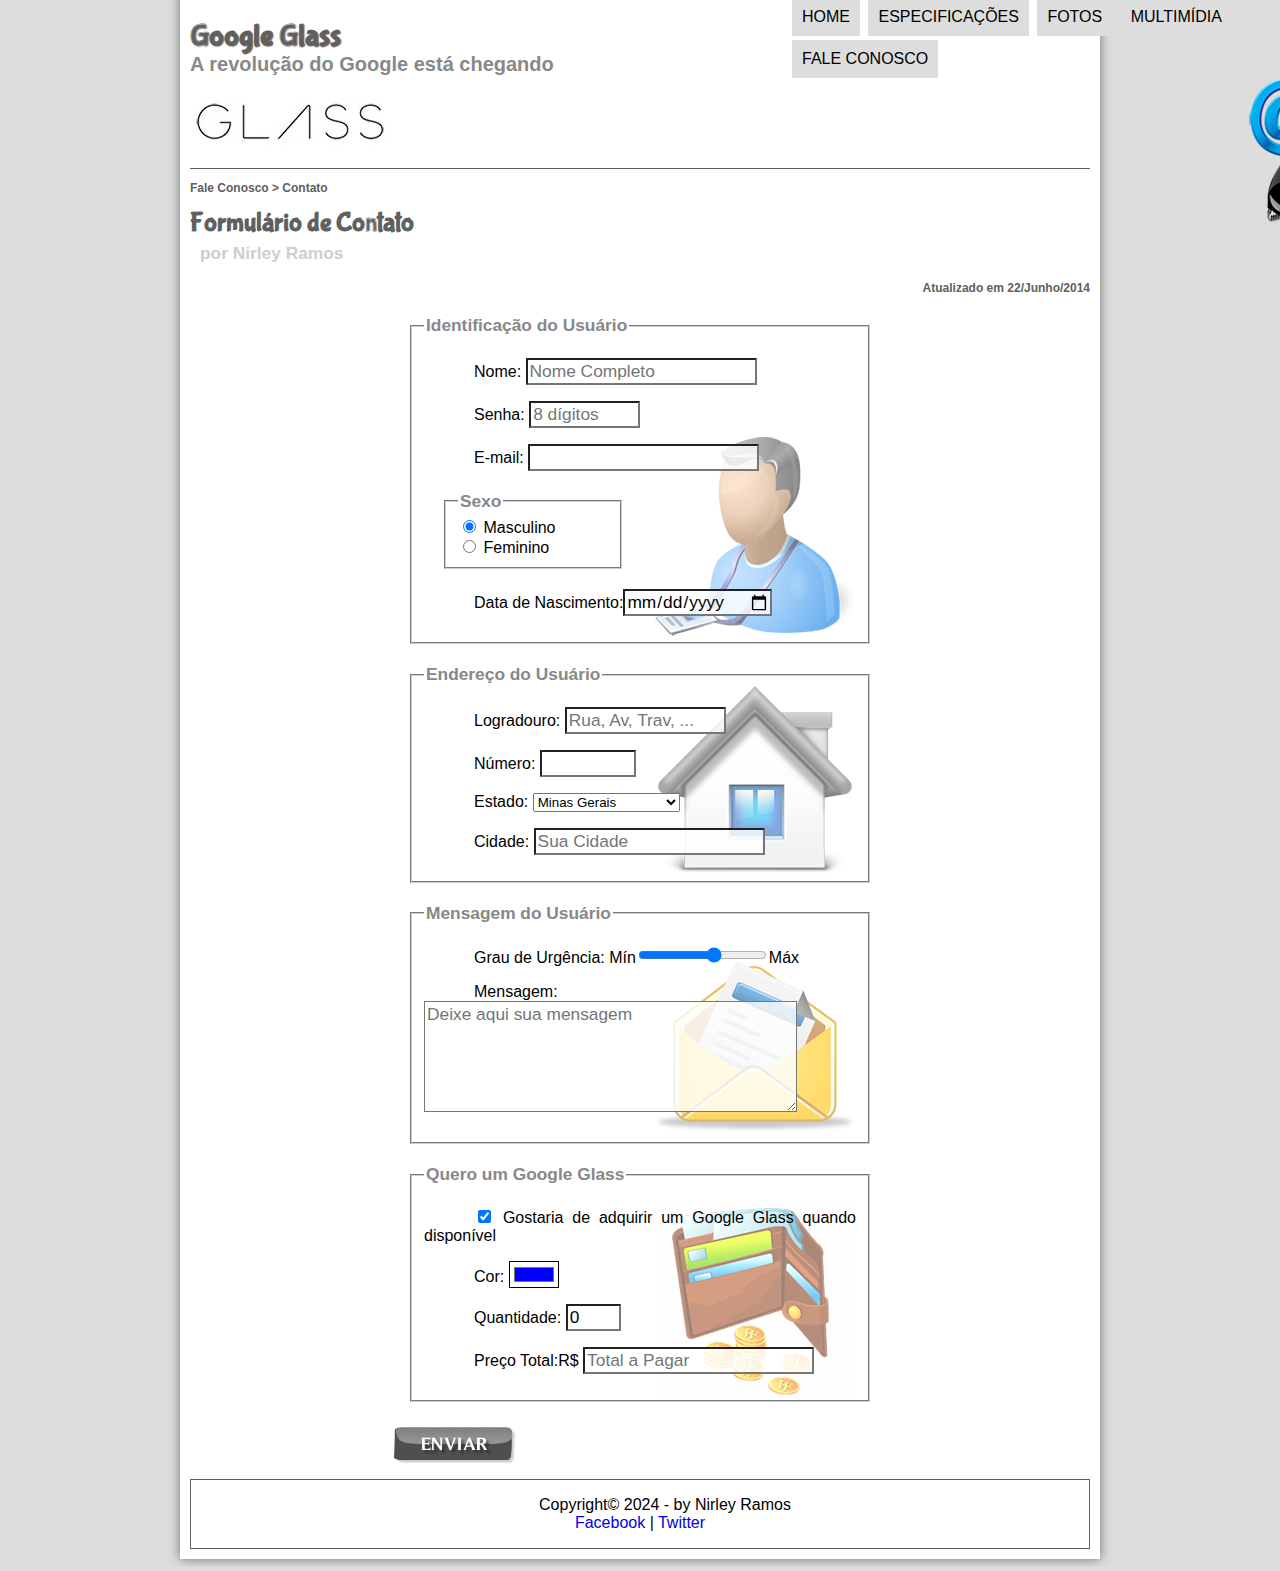
<file: fale-conosco.html>
<!DOCTYPE html>
<html lang="pt-br">
<head>
    <meta charset="UTF-8"/>
    <title>Tudo sobre Google Glass</title>

    <link rel="stylesheet" href="_css/estilo.css"/>
    <link rel="stylesheet" href="_css/form.css"/>
</head>

<script language="javascript" src="_javascript/funcoes.js"></script>
<script>
    function calc_total() {
    var qtd = parseInt(document.getElementById('cQtd').value);
    tot = qtd * 1500;
    document.getElementById('cTot').value = tot;
}
</script>
</head>
<body>
<div id="interface">
    
    <header id="cabecalho">
    <hgroup>
    <h1>Google Glass</h1>
    <h2>A revolução do Google está chegando</h2>
    </hgroup>
  
    <img id="icone" src="_imagens/contato.png"/>

<nav id="menu">
    <h1>Menu Principal</h1>
    <ul type="disc">
        <li onmouseover="mudaFoto('_imagens/home.png')" onmouseout="mudaFoto('_imagens/contato.png')"><a href="index.html">Home</a></li>
        <li onmouseover="mudaFoto('_imagens/especificacoes.png')" onmouseout="mudaFoto('_imagens/contato.png')"><a href="specs.html">Especificações</a></li>
        <li onmouseover="mudaFoto('_imagens/fotos.png')" onmouseout="mudaFoto('_imagens/contato.png')"><a href="fotos.html">Fotos</a></li>
        <li onmouseover="mudaFoto('_imagens/multimidia.png')" onmouseout="mudaFoto('_imagens/contato.png')"><a href="multimidia.html">Multimídia</a></li>
        <li onmouseover="mudaFoto('_imagens/contato.png')" onmouseout="mudaFoto('_imagens/contato.png')"><a href="fale-conosco.html">Fale conosco</a></li>
</ul>
</nav>
</header>

<section id="corpo-full">   
    <article id="noticia-principal">
        <header id="cabecalho-artigo">
        <hgroup>
        <h3>Fale Conosco > Contato</h3>
        <h1>Formulário de Contato</h1>
        <h2>por Nirley Ramos</h2>
        <h3 class="direita">Atualizado em 22/Junho/2014</h3>
        </hgroup>
        </header>
    </article>
</section>

<form method="post" id="fContato" action="mailton:contato@cursoemvideo.com" oninput="calc_total();">

<fieldset id="usuario">
<legend>Identificação do Usuário</legend>
    <p><label for="cNome"> Nome:</label> 
    <input type="text" name="tNome" id="cNome" size="20" maxlength="30" placeholder="Nome Completo"/></p>
    <p><label for="cSenha"> Senha:</label>
        <input type="password" name="tSenha" id="cSenha" size="8" maxlength="8" placeholder="8 dígitos"/> </p>
    <p><label for="cMail"> E-mail:</label>
         <input type="email" name="tMail" id="cMail" size="20" maxlength="40" /></p>
    <fieldset id="sexo"><legend>Sexo</legend>
        <input type="radio" name="tSexo" id="cMasc" checked/> <label for="cMasc">Masculino</label><br/>
        <input type="radio" name="tSexo" id="cFem"/> <label for="cFem">Feminino</label>
    </fieldset>
    <p>Data de Nascimento:<input type="date" name="tNasc" id="cNasc"> </p>
</fieldset>

<fieldset id="endereco">
<legend> Endereço do Usuário </legend>
    <p><label for="cRua"> Logradouro:</label>
         <input type="text" name="tRua" id="cRua" size="13" maxlength="80" placeholder="Rua, Av, Trav, ..."/></p>
    <p><label for="cNum"> Número:</label>
        <input type="number" name="tNum" id="cNum" min="0" max="99999"/> </p>
    <p><label for="cEst">Estado:</label>
    <select name="tEst" id="cEst">
    <optgroup label="Região Sudeste">
        <option value="RJ">Rio de Janeiro</option>
        <option value="SP">São Paulo</option>
        <option value="MG" selected>Minas Gerais</option>
    </optgroup>
    <optgroup label="Região Sul">
        <option value="PN">Paraná</option> <option value="SC">Santa Catarina</option>
        <option value="RS">Rio Grande do Sul</option>
    </optgroup>
    </select> </p>
    <p><label for="Ccid">Cidade:</label>
    <input type="text" name="tCid" id="cCid" maxlength="40" size="20" placeholder="Sua Cidade" list="cidades"/></p>
    <datalist id="cidades">
        <option value="Rio de Janeiro"></option>
        <option value="Nova Iguaçu"></option>
        <option value="Niterói"></option>
        <option value="Belford Roxo"></option>
    </datalist>
</fieldset>

<fieldset id="mensagem">
<legend>Mensagem do Usuário</legend>
    <p><label for="cUrg">Grau de Urgência:</label>
    Mín<input type="range" name="tUrg" id="cUrg" min="0" max="10" step="2"/>Máx</p>
    <p><label for="cMsg">Mensagem:</label>
    <textarea name="tMsg" id="cMsg" cols="35" rows="5" placeholder="Deixe aqui sua mensagem"></textarea></p>
</fieldset>

<fieldset id="pedido">
<legend> Quero um Google Glass</legend>
    <p><input type="checkbox" name="tPed" id="cPed" checked>
    <label for="cPed">Gostaria de adquirir um Google Glass quando disponível</label></p>
    <p><label for="cCor">Cor:</label>
    <input type="color" name="tCor" id="cCor" value="#0000FF"/></p>
    <p><label for="cQtd">Quantidade:</label>
    <input type="number" name="tQtd" id="cQtd" min="0" max="5" value="0"/> </p>
    <p><label for="cTot">Preço Total:R$</label>
    <input type="text" name="tTot" id="cTot" placeholder="Total a Pagar" readonly/></p>
</fieldset>


<input type="image" name="tEnviar" src="_imagens/botao-enviar.png"/>
</form>

<footer id="rodape">
    <p>Copyright&copy; 2024 - by Nirley Ramos <br/>
    <a href="http://facebook.com/cursosemvideo" target="_blank">Facebook</a> | 
    <a href="http://twitter.com/cursosemvideo" target="_blank"> Twitter</a></p>
    </footer>
    </div>
    </body>
    </html>
</file>
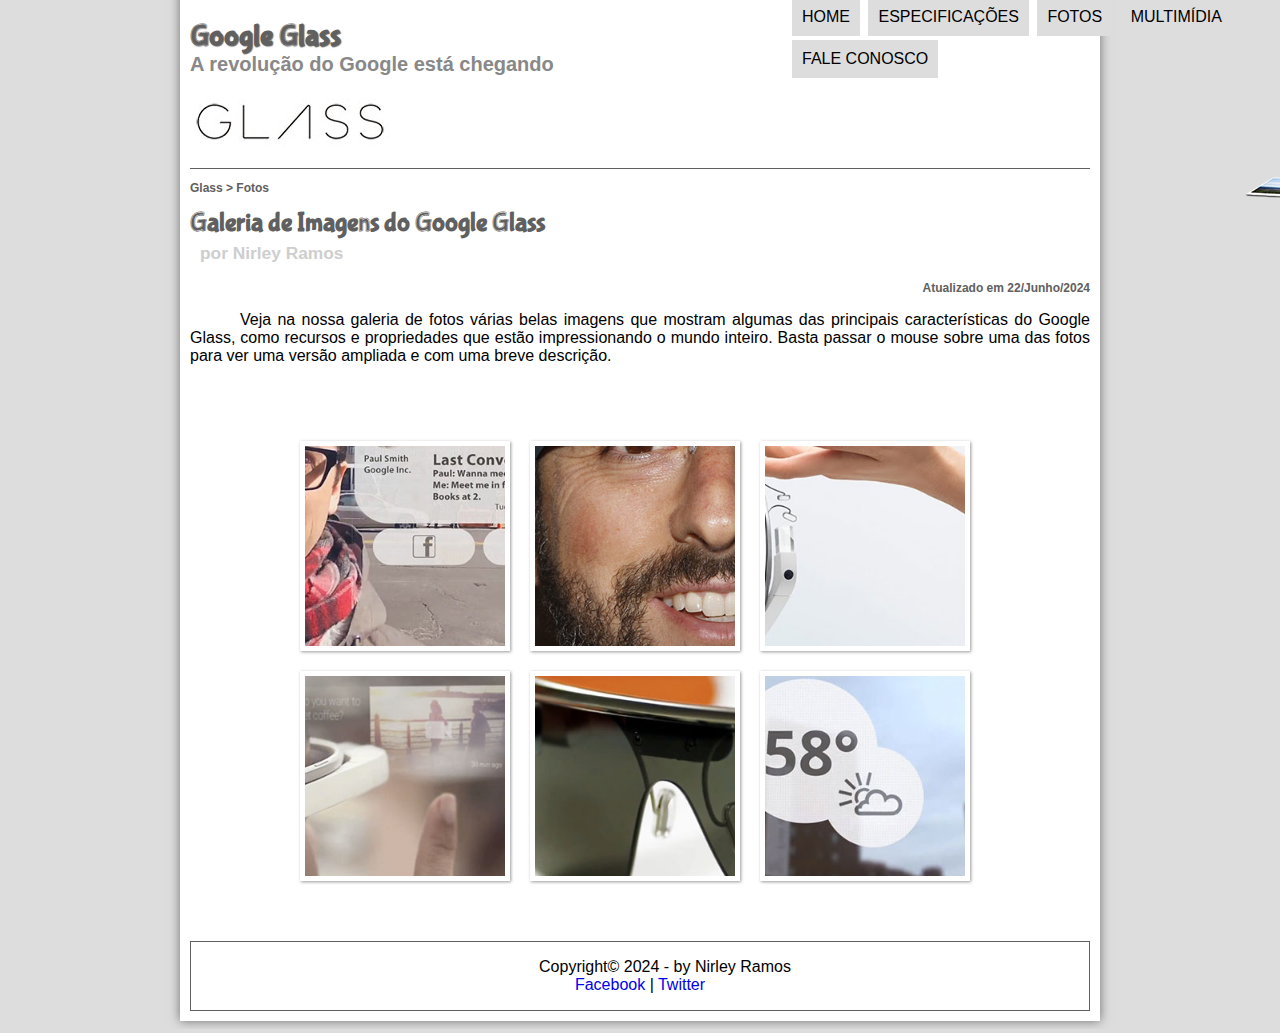
<file: fotos.html>
<!DOCTYPE html>
<html lang="pt-br">
<head>
    <meta charset="UTF-8"/>
    <title>Tudo sobre Google Glass</title>

    <link rel="stylesheet" href="_css/estilo.css"/>
    <link rel="stylesheet" href="_css/fotos.css"/>
</head>

<script language="javascript" src="_javascript/funcoes.js"></script>
<body>
<div id="interface">
    
    <header id="cabecalho">
    <hgroup>
    <h1>Google Glass</h1>
    <h2>A revolução do Google está chegando</h2>
    </hgroup>
  
    <img id="icone" src="_imagens/fotos.png"/>

<nav id="menu">
    <h1>Menu Principal</h1>
    <ul type="disc">
        <li onmouseover="mudaFoto('_imagens/home.png')" onmouseout="mudaFoto('_imagens/fotos.png')"><a href="index.html">Home</a></li>
        <li onmouseover="mudaFoto('_imagens/especificacoes.png')" onmouseout="mudaFoto('_imagens/fotos.png')"><a href="specs.html">Especificações</a></li>
        <li onmouseover="mudaFoto('_imagens/fotos.png')" onmouseout="mudaFoto('_imagens/fotos.png')"><a href="fotos.html">Fotos</a></li>
        <li onmouseover="mudaFoto('_imagens/multimidia.png')" onmouseout="mudaFoto('_imagens/fotos.png')"><a href="multimidia.html">Multimídia</a></li>
        <li onmouseover="mudaFoto('_imagens/contato.png')" onmouseout="mudaFoto('_imagens/fotos.png')"><a href="fale-conosco.html">Fale conosco</a></li>
</ul>
</nav>
</header>

<section id="corpo-full">   
    <article id="noticia-principal">
        <header id="cabecalho-artigo">
        <hgroup>
        <h3>Glass > Fotos </h3>
        <h1>Galeria de Imagens do Google Glass</h1>
        <h2>por Nirley Ramos</h2>
        <h3 class="direita">Atualizado em 22/Junho/2024</h3>
        </hgroup>
        </header>

<p>Veja na nossa galeria de fotos várias belas imagens que mostram algumas das principais características do Google Glass, como recursos e propriedades que estão impressionando o mundo inteiro. Basta passar o mouse sobre uma das fotos para ver uma versão ampliada e com uma breve descrição.</p>

<ul id="album-fotos">
 <li id="foto01"><span>Agenda e lembretes</span></li>
 <li id="foto02"><span>Sergey Brin usando o Glass</span></li>
 <li id="foto03"><span>Leve e compacto</span></li>
 <li id="foto04"><span>Sensação de uma tela de 50"</span></li>
 <li id="foto05" ><span>Vários tipos de lente</span></li>
 <li id="foto06"><span>Informações importantes</span></li>
</ul>

</article>
</section>

<footer id="rodape">
    <p>Copyright&copy; 2024 - by Nirley Ramos <br/>
    <a href="http://facebook.com/cursosemvideo" target="_blank">Facebook</a> | 
    <a href="http://twitter.com/cursosemvideo" target="_blank"> Twitter</a></p>
    </footer>
    </div>
    </body>
    </html>
</file>
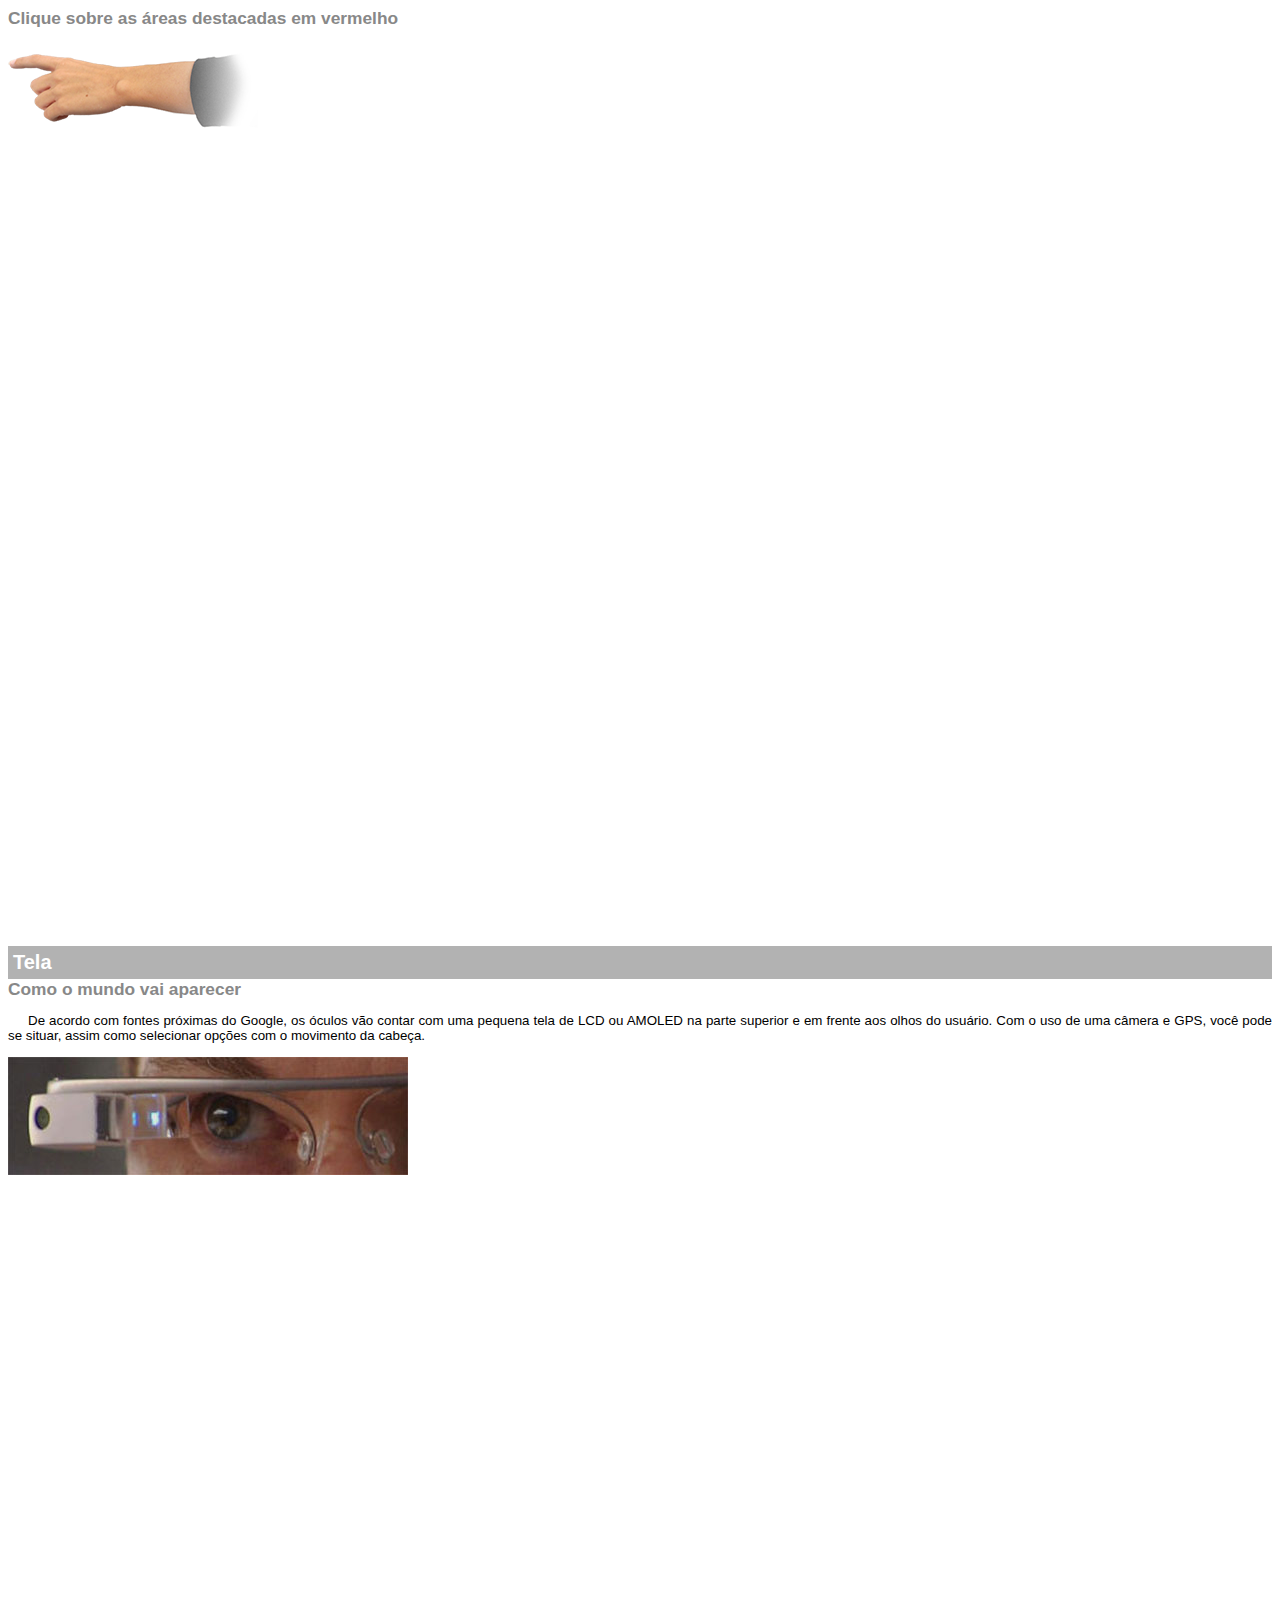
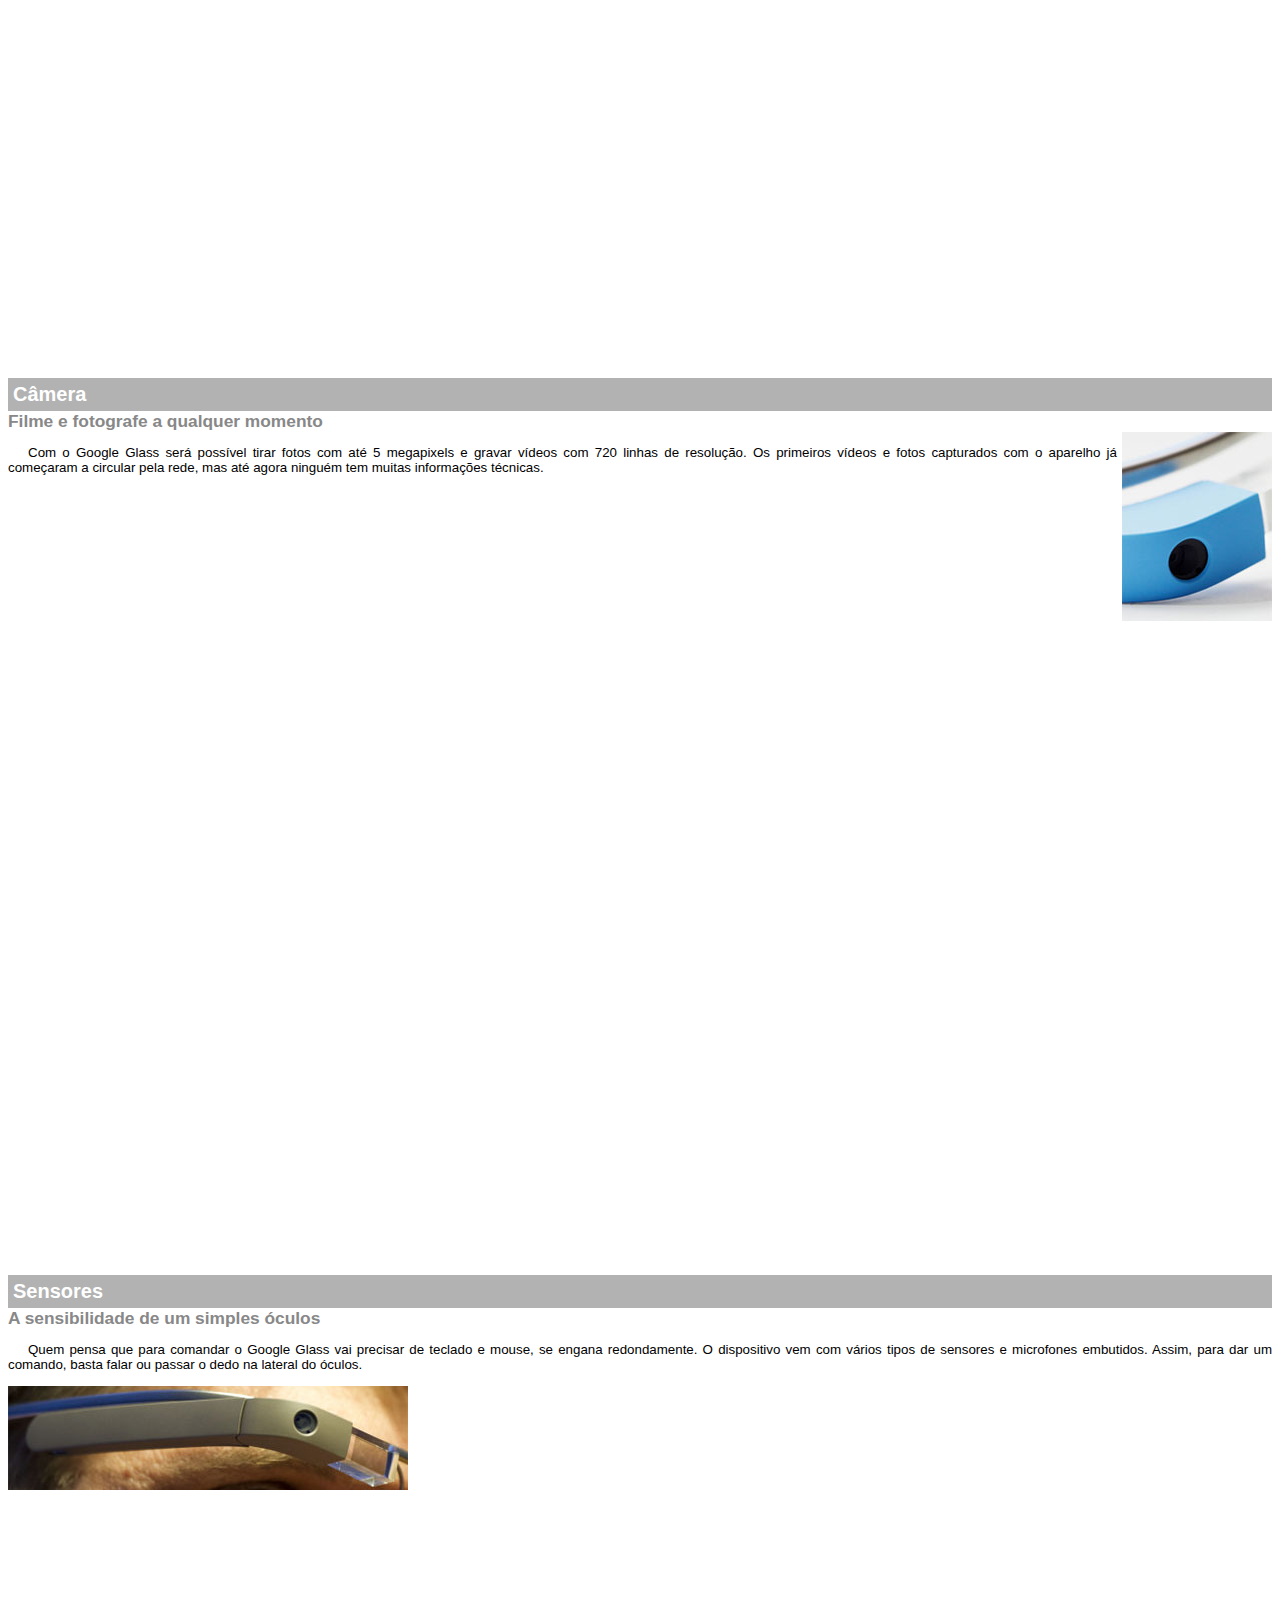
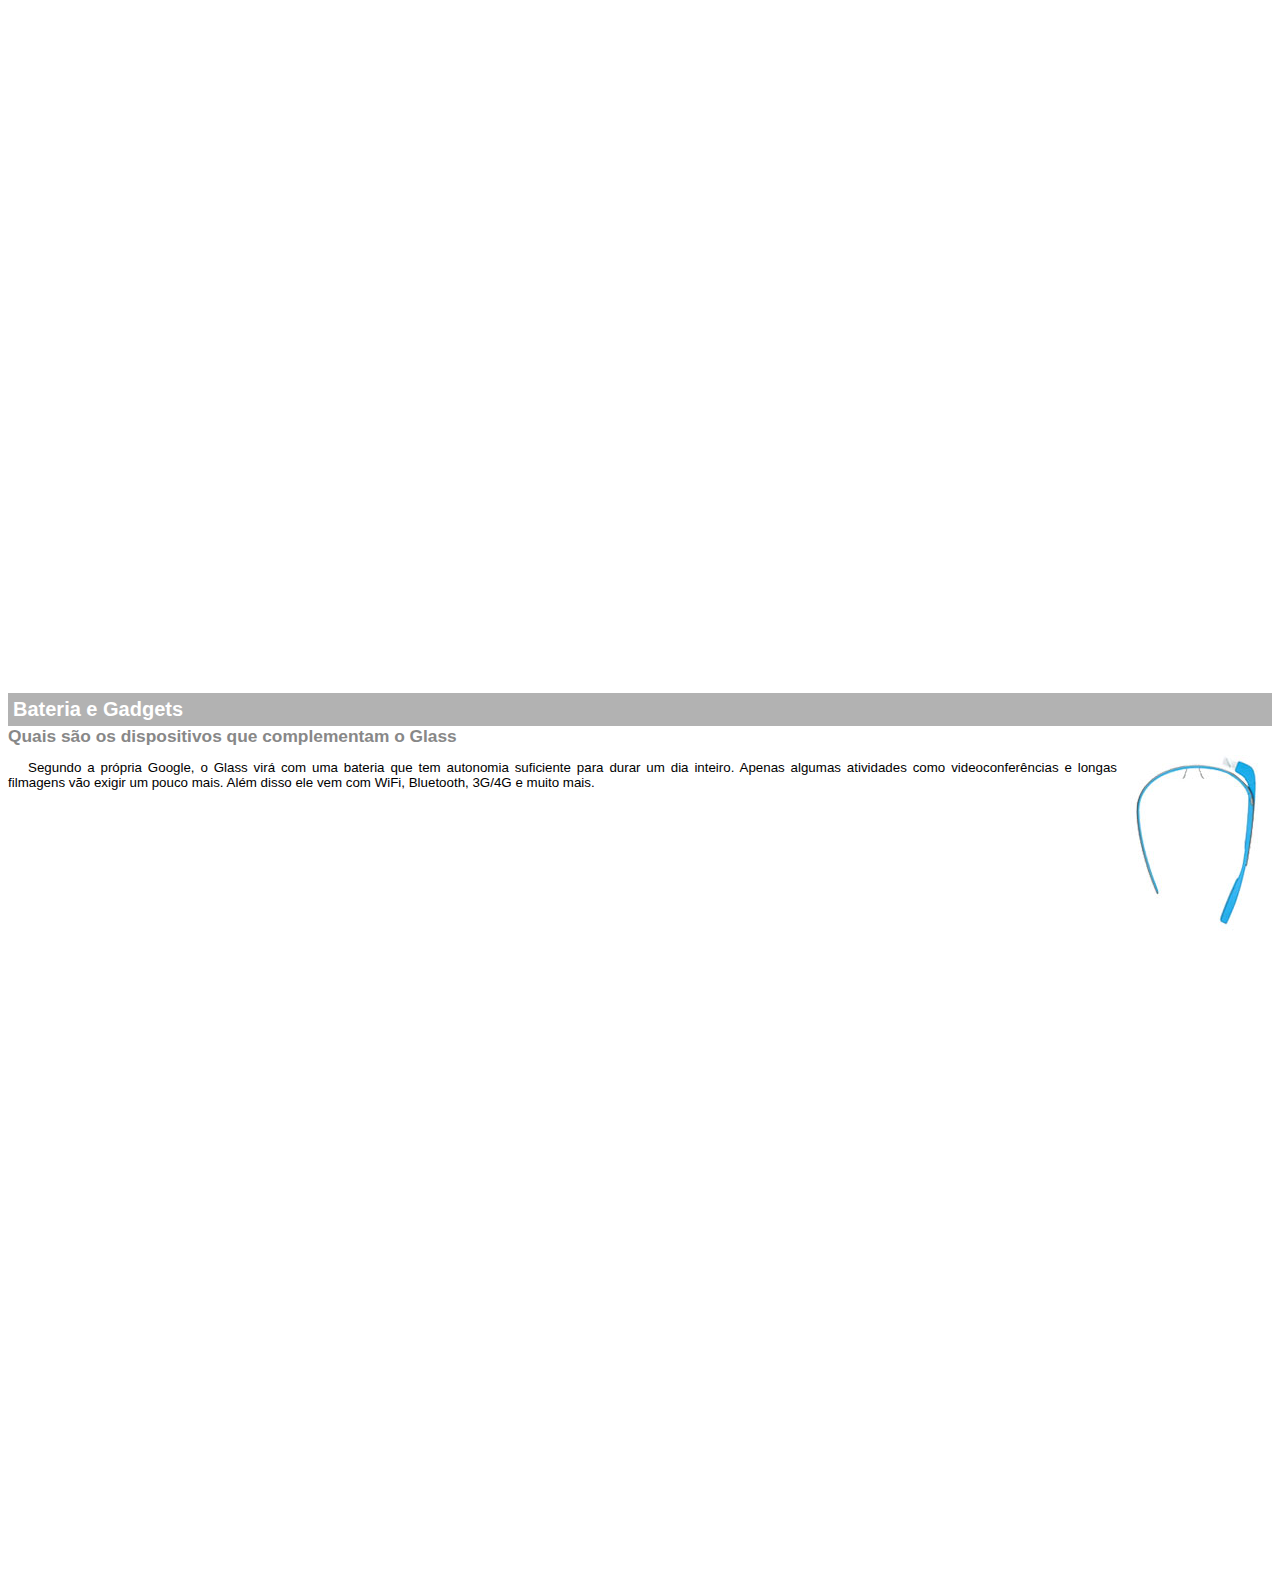
<file: google-glass.html>
<!DOCTYPE html>
<html>
<head>
    <meta charset="utf-8"/>
    <title>Informações sobre o Google Glass</title>
    <style>
        body{
            font-family: Arial;
            font-size: 10pt;
        }
        p {
            text-align:justify ;
            text-indent:20px;
        }
        article h1{
            font-size: 15pt;
            color: #ffffff;
            background-color: rgba(0, 0, 0, .3);
            padding: 5px;
            margin: 0px;
        }
        article h2{
            font-size: 13pt;
            color: #888888;
            margin: 0px;
        }
        article {
            margin-bottom: 800px;
        }
        img.img-dir{
            display: block;
            float: right;
            margin-left: 5px;

        }

    </style>
</head>

<body>
<article id="topo">
    <header>
    <h2>Clique sobre as áreas destacadas em vermelho</h2>
</header>
<img src="_imagens/mao.png" alt="Mão apontando para a esquerda"/>
</article>

<article id="tela">
<header>
   <h1>Tela</h1>
<h2>Como o mundo vai aparecer</h2>
</header>
<p>De acordo com fontes próximas do Google, os óculos vão contar com uma pequena tela de LCD ou AMOLED na parte superior e em frente aos olhos do usuário. Com o uso de uma câmera e GPS, você pode se situar, assim como selecionar opções com o movimento da cabeça.</p>

<img src="_imagens/det-tela.jpg" alt="Tela do Google Glass"/>
</article>

<article id="camera">
<header>
    <h1>Câmera</h1>
<h2>Filme e fotografe a qualquer momento</h2>
</header>

<img src="_imagens/det-camera.jpg" class="img-dir" alt="Câmera do Google Glass"/>

<p>Com o Google Glass será possível tirar fotos com até 5 megapixels e gravar vídeos com 720 linhas de resolução. Os primeiros vídeos e fotos capturados com o aparelho já começaram a circular pela rede, mas até agora ninguém tem muitas informações técnicas.</p>
</article>

<article id="sensores">
<header>
    <h1>Sensores</h1>
<h2>A sensibilidade de um simples óculos</h2>
</header>
<p>Quem pensa que para comandar o Google Glass vai precisar de teclado e mouse, se engana redondamente. O dispositivo vem com vários tipos de sensores e microfones embutidos. Assim, para dar um comando, basta falar ou passar o dedo na lateral do óculos.</p>
<img src="_imagens/det-touch.jpg" alt="Sensores do Google Gass"/>
</article>

<article id="gadgets">
<header>
<h1>Bateria e Gadgets</h1>
<h2>Quais são os dispositivos que complementam o Glass</h2>
</header>
<img src="_imagens/det-bateria.jpg" class= "img-dir" alt="Bateria e Gadgets do Google Glass"/>
<p>Segundo a própria Google, o Glass virá com uma bateria que tem autonomia suficiente para durar um dia inteiro. Apenas algumas atividades como videoconferências e longas filmagens vão exigir um pouco mais. Além disso ele vem com WiFi, Bluetooth, 3G/4G e muito mais.</p>
</article>
</body>
</html>
</file>
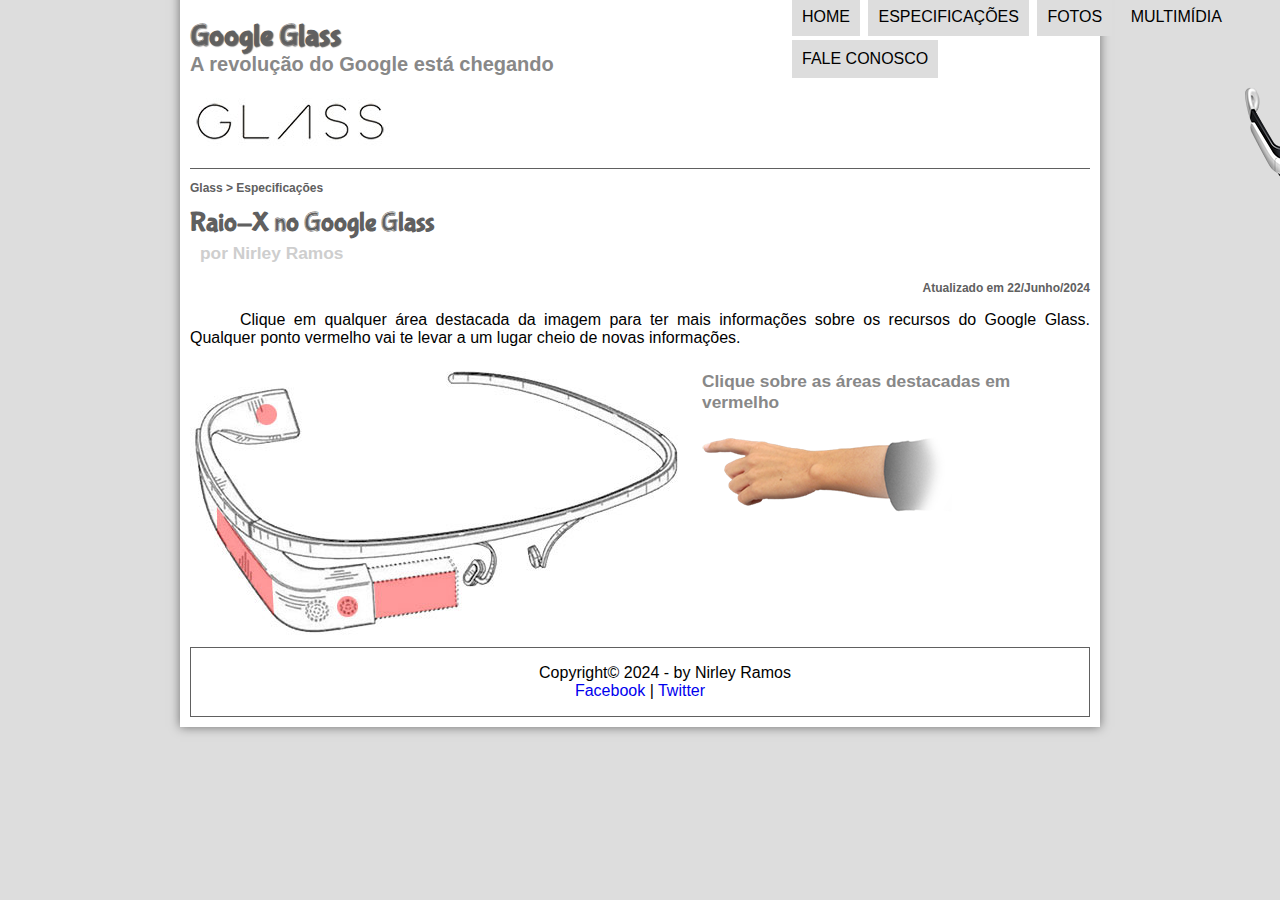
<file: specs.html>
<!DOCTYPE html>
<html lang="pt-br">
<head>
    <meta charset="UTF-8"/>
    <title>Tudo sobre Google Glass</title>

    <link rel="stylesheet" href="_css/estilo.css"/>
    <link rel="stylesheet" href="_css/specs.css"/>
</head>

<script language="javascript" src="_javascript/funcoes.js"></script>
<body>
<div id="interface">
    
    <header id="cabecalho">
    <hgroup>
    <h1>Google Glass</h1>
    <h2>A revolução do Google está chegando</h2>
    </hgroup>
  
    <img id="icone" src="_imagens/glass-oculos-preto-peq.png"/>

<nav id="menu">
    <h1>Menu Principal</h1>
    <ul type="disc">
        <li onmouseover="mudaFoto('_imagens/home.png')" onmouseout="mudaFoto('_imagens/especificacoes.png')"><a href="index.html">Home</a></li>
        <li onmouseover="mudaFoto('_imagens/especificacoes.png')" onmouseout="mudaFoto('_imagens/especificacoes.png')"><a href="specs.html">Especificações</a></li>
        <li onmouseover="mudaFoto('_imagens/fotos.png')" onmouseout="mudaFoto('_imagens/especificacoes.png')"><a href="fotos.html">Fotos</a></li>
        <li onmouseover="mudaFoto('_imagens/multimidia.png')" onmouseout="mudaFoto('_imagens/especificacoes.png')"><a href="multimidia.html">Multimídia</a></li>
        <li onmouseover="mudaFoto('_imagens/contato.png')" onmouseout="mudaFoto('_imagens/especificacoes.png')"><a href="fale-conosco.html">Fale conosco</a></li>
</ul>
</nav>
</header>

<section id="corpo-full">   
    <article id="noticia-principal">
        <header id="cabecalho-artigo">
        <hgroup>
        <h3>Glass > Especificações</h3>
        <h1>Raio-X no Google Glass</h1>
        <h2>por Nirley Ramos</h2>
        <h3 class="direita">Atualizado em 22/Junho/2024</h3>
        </hgroup>
        </header>
 
    
<p>Clique em qualquer área destacada da imagem para ter mais informações sobre os recursos do Google Glass. Qualquer ponto vermelho vai te levar a um lugar cheio de novas informações.</p>

<section id="conteudo">
    <img src="_imagens/glass-esquema-marcado.jpg" usemap="#meumapa"/>
    <map name="meumapa">
        <area shape="rect" coords="170,202,270,260" href="google-glass.html#tela" target="janela"/>
        <area shape="circle" coords="158,243,12" href="google-glass.html#camera" target="janela"/>
        <area shape="circle" coords="73,52, 12" href="google-glass.html#gadgets" target="janela"/>
        <area shape="poly" coords="28,143,83,216,84,249,27,169" href="google-glass.html#sensores" target="janela"/>
    </map>
    <iframe src="google-glass.html" name="janela" id="frame-spec"></iframe>

</section>

</article>
</section>

<footer id="rodape">
    <p>Copyright&copy; 2024 - by Nirley Ramos <br/>
    <a href="http://facebook.com/cursosemvideo" target="_blank">Facebook</a> | 
    <a href="http://twitter.com/cursosemvideo" target="_blank"> Twitter</a></p>
    </footer>
    </div>
    </body>
    </html>
</file>
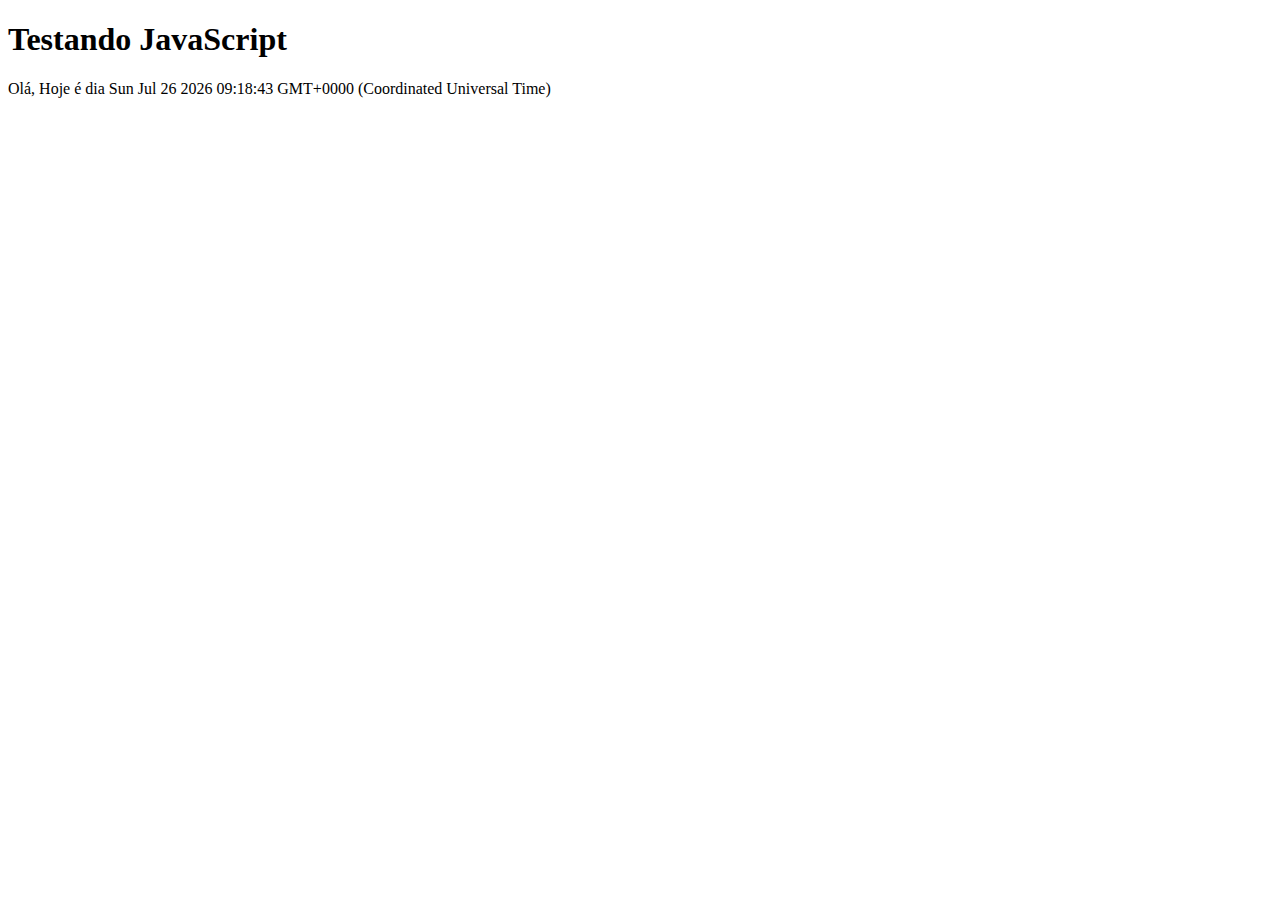
<file: exemplos/JS TESTE 01.html>
<!DOCTYPE html>
<html>
    <head>
        <title> Teste JavaScript</title>
        <meta charset="utf-8"/>
    </head>
<body>

    <h1>Testando JavaScript</h1>
    <script>
        document.write("Olá, Hoje é dia " + Date())
  
    </script>
</body>
</html>
</file>
<file: _css/estilo.css>
@charset "UTF-8";

@font-face {
    font-family: 'FonteLogo';
    src: url("../_fonts/bubblegum-sans-regular.otf");
}
body{
    font-family: arial, sans-serif;
    background-color: #dddddd;
    color: rgba(0, 0, 0, 1);
}

div#interface{
    width: 900px;
    background-color: #ffffff;
    margin: -20px auto 0% auto;
    box-shadow: 0px 0px 10px rgba(0, 0, 0, .5);
    padding: 10px;    
}
header#cabecalho img#icone{
    position: absolute;
    left: 1245px;
    top: 69px;
}
header#cabecalho{
    border-bottom: 1px #606060 solid;
    height: 150px;
    background: url("../_imagens/glass-logo-peq.jpg") no-repeat 0px 80px;
}
header#cabecalho h1{
    font-family: 'FonteLogo', sans-serif;
    font-size: 30px;
    color: #606060;
    text-shadow: 1px 1px 1px rgba(0, 0, 0,.6);
    padding: 0px;
    margin-bottom: 0px;
}
header#cabecalho h2{
    font-family: arial, sans-serif;
    color: #888888;
    font-size: 15pt;
    padding: 0px;
    margin-top: 0px;
}

p{
    text-align: justify;
    text-indent: 50px;
}

a{
    text-align: #606060;
    text-decoration: none;

}
a:hover{
    text-decoration: underline;
}

/* Formatação de imagens com legendas */

figure.foto-legenda{
    position: relative;
    border: 8px solid white;
    box-shadow: 1px 1px 4px black;

}

figure.foto-legenda img{
    width: 100%;
    height: 100%;
}

figure.foto-legenda figcaption{
    opacity: 0;
    position: absolute;
    top: 0px;
    background-color: rgba(0, 0, 0, 0.4);
    color: white;
    width: 100%;
    height: 100%;
    padding: 10%;
    box-sizing: border-box;
    transition: opacity 1s;

}

figure.foto-legenda:hover figcaption{
    opacity: 1;
}

/* Formatação do Menu */
nav#menu{
    display: block;
}


nav#menu ul{
 list-style: none;
 text-transform: uppercase;
 position: absolute;
 top: -20px;
 left: 750px;
}

nav#menu li{
    display: inline-block;
    background-color: #dddddd;
    padding: 10px;
    margin: 2px;
    transition: background-color 1s;
}

nav#menu li:hover{
    background-color: #606060;

}

nav#menu h1{
    display: none;

}
nav#menu a{
    color: #000000;
    text-decoration: none;
}

nav#menu a:hover {
    color: #ffffff;
    text-decoration: underline;
}

section#corpo {
    display: block;
    width: 500px;
    float: left;
    border-right:1px solid #606060 ;
    padding-right: 15px;
}
article#noticia-principal h2{
    font-size: 13pt;
    color: #606060;
    background-color: #dddddd;
    padding: 5px 0px 5px 10px;
    margin:10px 0px 10px 0px;
}

header#cabecalho-artigo h1{
font-family: 'FonteLogo', sans-serif;
font-size: 20pt;
color: #606060;
margin-bottom: 0px;
margin-top: 0px;
}
.direita{
    text-align: right;
}

header#cabecalho-artigo h2{
    font-size: 13pt;
    color: #cecece;
    background-color: #ffffff;
    margin: 0px;
}

header#cabecalho-artigo h3{
    font-size: 12px;
    color: #606060;
}

table#tabelaspec{
    border: 1px solid #606060;
    border-spacing: 0px;
    margin-left: auto;
    margin-right: auto;
}
table#tabelaspec td{
    border: 1px solid #606060;
    padding: 10px;
    text-align: center;
    vertical-align: middle;
}

table#tabelaspec td.ce{
    color: #ffffff;
    background-color: #606060;
    vertical-align: top;
    font-weight: bold;

}
table#tabelaspec td.cd{
    background-color: #cecece;


}
table#tabelaspec caption{
    color: #888888;
    font-size: 13pt;
    font-weight: bolder;
}
table#tabelaspec caption span{
    display: block;
    float: right;
    color: #000000;
    font-size: 8pt;
    margin-top: 10px;
}


aside#lateral{
    display: block;
    width: 350px;
    float: right;
    background-color: #dddddd;
    padding: 10px;
    margin-top: 10px;
    box-shadow: 2px 2px 2px  rgba(0, 0, 0,.5);

}
aside#lateral h1{
    font-family: 'FonteLogo', sans-serif;
    font-size: 20pt;
    color: #606060;
    margin-top: 0px;

}
aside#lateral h2{
    background-color: #606060;
    font-size: 13pt;
    color: #ffffff;
    padding: 5px;

}
footer#rodape{
    clear: both;
    border: 1px solid #606060;
}
footer#rodape p{
    text-align: center;

}
video#filme1 {
    display: block;
    position: relative;
    left: 5px;
    top: 0px;
    width: 450px;
}
video#filme2 {
    display: block;
    position: relative;
    left: 0px;
    top: 0px;
    width: 350px;
}
</file>
<file: _css/form.css>
@charset "UTF-8";

form {
    width: 500px;
    margin: auto;
}

input, textarea {
    font-family: sans-serif;
    font-weight: normal;
    font-size: 13pt;
    background-color: rgba(255, 255, 255, .8);
}
input:hover, textarea:hover {
    background-color: #dddddd;
}
legend {
    color: #888888;
    font-weight: bold;
    font-size: 13pt;
    font-family: sans-serif;
}
fieldset {
    border-color: #cecece;
    margin: 20px;
}
fieldset#sexo {
    width: 150px;
}
fieldset#usuario {
    background: url("../_imagens/icone-contato.png") no-repeat 95% 95%;
}
fieldset#endereco {
    background: url("../_imagens/icone-endereco.png") no-repeat 95% 95%;
}
fieldset#mensagem {
    background: url("../_imagens/icone-mensagem.png") no-repeat 95% 95%;
}
fieldset#pedido {
    background: url("../_imagens/icone-pagamento.png") no-repeat 95% 95%;
}
</file>
<file: _css/fotos.css>
@charset "UTF-8";

ul#album-fotos {
    width: 700px;
    margin: 0 auto;
    padding: 50px;
    overflow: hidden;
    list-style: none;
}

ul#album-fotos li{
    float: left;
    width: 200px;
    height: 200px;
    margin: 10px;
    border: 5px solid #ffffff;
    background-color: #ffffff;
    box-shadow: 1px 1px 3px rgba(0, 0, 0, 0.4);
    -webkit-transition: all .4s ease-in;
}
ul#album-fotos li span {
    opacity: 0;
    color: #ffffff;
    text-shadow: 1px 1px 1px #000000;
    background-color: rgba(0, 0, 0, 0.3);
    font-size: 9pt;
    line-height: 370px;
    padding: 5px;
}
ul#album-fotos li:hover {
    -webkit-transform: scale(1.5);
}
ul#album-fotos li:hover span {
    opacity: 1;
}

ul#album-fotos li#foto01 {
    background: url('../_imagens/galeria-01.jpg') no-repeat;
    background-position: 50% 50%;
    background-size: 400px 400px;
    background-color: #ffffff;
}
ul#album-fotos li#foto01:hover {
    background-position: 0px 0px;
    background-size: 200px 200px;
}

ul#album-fotos li#foto02 {
    background: url('../_imagens/galeria-02.jpg') no-repeat;
    background-position: 50% 50%;
    background-size: 400px 400px;
    background-color: #ffffff;
}
ul#album-fotos li#foto02:hover {
    background-position: 0px 0px;
    background-size: 200px 200px;
}

ul#album-fotos li#foto03 {
    background: url('../_imagens/galeria-03.jpg') no-repeat;
    background-position: 50% 50%;
    background-size: 400px 400px;
    background-color: #ffffff;
}
ul#album-fotos li#foto03:hover {
    background-position: 0px 0px;
    background-size: 200px 200px;
}

ul#album-fotos li#foto04 {
    background: url('../_imagens/galeria-04.jpg') no-repeat;
    background-position: 50% 50%;
    background-size: 400px 400px;
    background-color: #ffffff;
}
ul#album-fotos li#foto04:hover {
    background-position: 0px 0px;
    background-size: 200px 200px;
}

ul#album-fotos li#foto05 {
    background: url('../_imagens/galeria-05.jpg') no-repeat;
    background-position: 50% 50%;
    background-size: 400px 400px;
    background-color: #ffffff;
}
ul#album-fotos li#foto05:hover {
    background-position: 0px 0px;
    background-size: 200px 200px;
}

ul#album-fotos li#foto06 {
    background: url('../_imagens/galeria-06.jpg') no-repeat;
    background-position: 50% 50%;
    background-size: 400px 400px;
    background-color: #ffffff;
}
ul#album-fotos li#foto06:hover {
    background-position: 0px 0px;
    background-size: 200px 200px;
}
</file>
<file: _css/specs.css>
@charset "UTF-8";

section#conteudo   {
    width: 1000px;
    margin: auto;
}

iframe#frame-spec {
    width: 400px;
    height: 280px;
    border: none;
    overflow: hidden;
}

iframe#frame-spec::-webkit-scrollbar{
    display: none;
}
</file>
